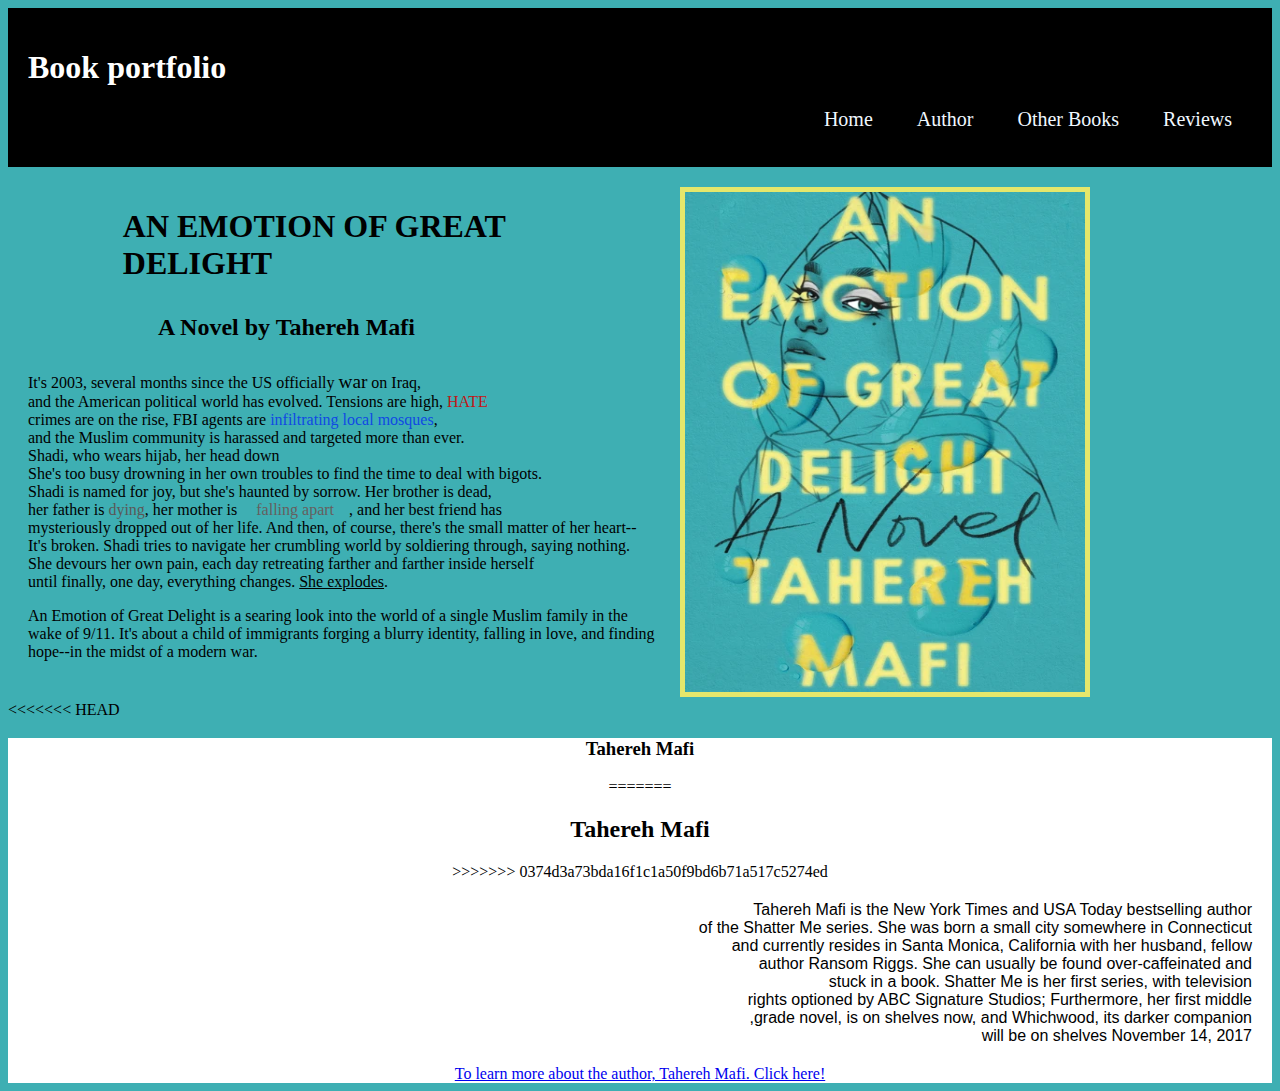
<file: index.html>
<!-- @format -->
<!--
  Name: Ikhmat Salami
  Course: Web Developement
  Teacher: Mr. Scott Hardman
  School: PTEC
  Date Last Modified: 4/18/2022
-->
<!DOCTYPE html>
<html lang="en">
  <head>
    <meta charset="UTF-8" />
    <meta http-equiv="X-UA-Compatible" content="IE=edge" />
    <meta name="viewport" content="width=device-width, initial-scale=1.0" />
    <link rel="stylesheet" href="style.css" />
    <style>
      /*Title of the novel*/
      /*credential, name of author*/
      #novel-author {
        bottom: 50px;
        padding: 10px;
        margin-left: 19%;
      }
      .intro-her {
        background-color: rgb(255, 255, 255);
        text-align: center;
      }
      .about-her {
        text-align: right;
        text-justify: inter-word;
        padding: 10px;
        margin: 10px;
        direction: rtl;
        font-family: Arial, Helvetica, sans-serif;
      }
    </style>
    <title>Book portfolio-AN EMOTION OF GREAT DELIGHT</title>

    <header>
      <!--AN EMOTION OF GREAT DELIGHT- A NOVEL: Tahereh Mafi-->
      <h1 id="top-title">Book portfolio</h1>
      <!--Navigation on top, will be placed on the right side of the page-->
      <nav>
        <ul>
          <a href="index.html" class="nav-link"><li>Home</li></a>
          <a href="author.html" class="nav-link"><li>Author</li></a>
          <a href="books.html" class="nav-link"><li>Other Books</li></a>
          <a href="faqs.html" class="nav-link"><li>Reviews</li></a>
        </ul>
      </nav>
    </header>
  </head>

  <!--Start of the inside of the site-->
  <body>
    <main>
      <section style="margin-top: 20px;">
        <div
          style="
            width: 50%;
            margin-left: 20px;
            font-family: Times New Roman, Times, serif;
            float: left;
          "
        >
          <!--Display of the title of novel-->
          <h1 id="first-title">AN EMOTION OF GREAT DELIGHT</h1>
          <!--Display of author of novel-->
          <h2 id="novel-author">A Novel by Tahereh Mafi</h2>
          <!--Image of the novel by Tahereh Mafi, An emotion of great delight-->
          <p>
            <!--book description taken from https://www.goodreads.com/book/show/55004121-an-emotion-of-great-delight-->
            It's 2003, several months since the US officially
            <span style="font-size: larger"> war</span> on Iraq,<br />
            and the American political world has evolved. Tensions are high,
            <span style="color: rgb(193, 22, 22)">HATE</span>
            <br />
            crimes are on the rise, FBI agents are
            <span style="color: rgb(16, 73, 228)"
              >infiltrating local mosques</span
            >,
            <br />
            and the Muslim community is harassed and targeted more than ever.
            <br />Shadi, who wears hijab, her head down<br />

            She's too busy drowning in her own troubles to find the time to deal
            with bigots.<br />
            Shadi is named for joy, but she's haunted by sorrow. Her brother is
            dead, <br />
            her father is <span style="color: rgb(90, 88, 88)">dying</span>, her
            mother is
            <span style="padding: 15px; color: rgb(101, 95, 95)">
              falling apart</span
            >, and her best friend has <br />
            mysteriously dropped out of her life. And then, of course, there's
            the small matter of her heart--<br />

            <span>It's broken</span>. Shadi tries to navigate her crumbling
            world by soldiering through, saying nothing.<br />
            She devours her own <span>pain</span>, each day retreating farther
            and farther inside herself <br />
            until finally, one day, everything changes.
            <span style="text-decoration: underline">She explodes</span>.
          </p>
          <p>
            An Emotion of Great Delight is a searing look into the world of a
            single Muslim family in the wake of 9/11. It's about a child of
            immigrants forging a blurry identity, falling in love, and finding
            hope--in the midst of a modern war.
          </p>
        </div>
        <img
          src="BasImgs/a book of tahereh.jpg"
          alt="Image of the book, An emotion of great delight "
          style="margin-left: 20px"
        />
      </section>
<<<<<<< HEAD
      <div class="intro-her">
        <h3 id="her-name">Tahereh Mafi</h2>
         
=======
      <section class="intro-her">
        <h2 id="her-name">Tahereh Mafi</h2>

>>>>>>> 0374d3a73bda16f1c1a50f9bd6b71a517c5274ed
        <p class="about-her">
          Tahereh Mafi is the New York Times and USA Today bestselling author<br />of
          the Shatter Me series. She was born a small city somewhere in
          Connecticut <br />
          and currently resides in Santa Monica, California with her husband,
          fellow <br />author Ransom Riggs. She can usually be found
          over-caffeinated and <br />stuck in a book. Shatter Me is her first
          series, with television <br />
          rights optioned by ABC Signature Studios; Furthermore, her first
          middle <br />grade novel, is on shelves now, and Whichwood, its darker
          companion, <br />will be on shelves November 14, 2017
        </p>
        <a href="https://taherehmafi.com/">To learn more about the author, Tahereh Mafi. Click here!</a>

      </section>
    </main>
  </body>
</html>
</file>
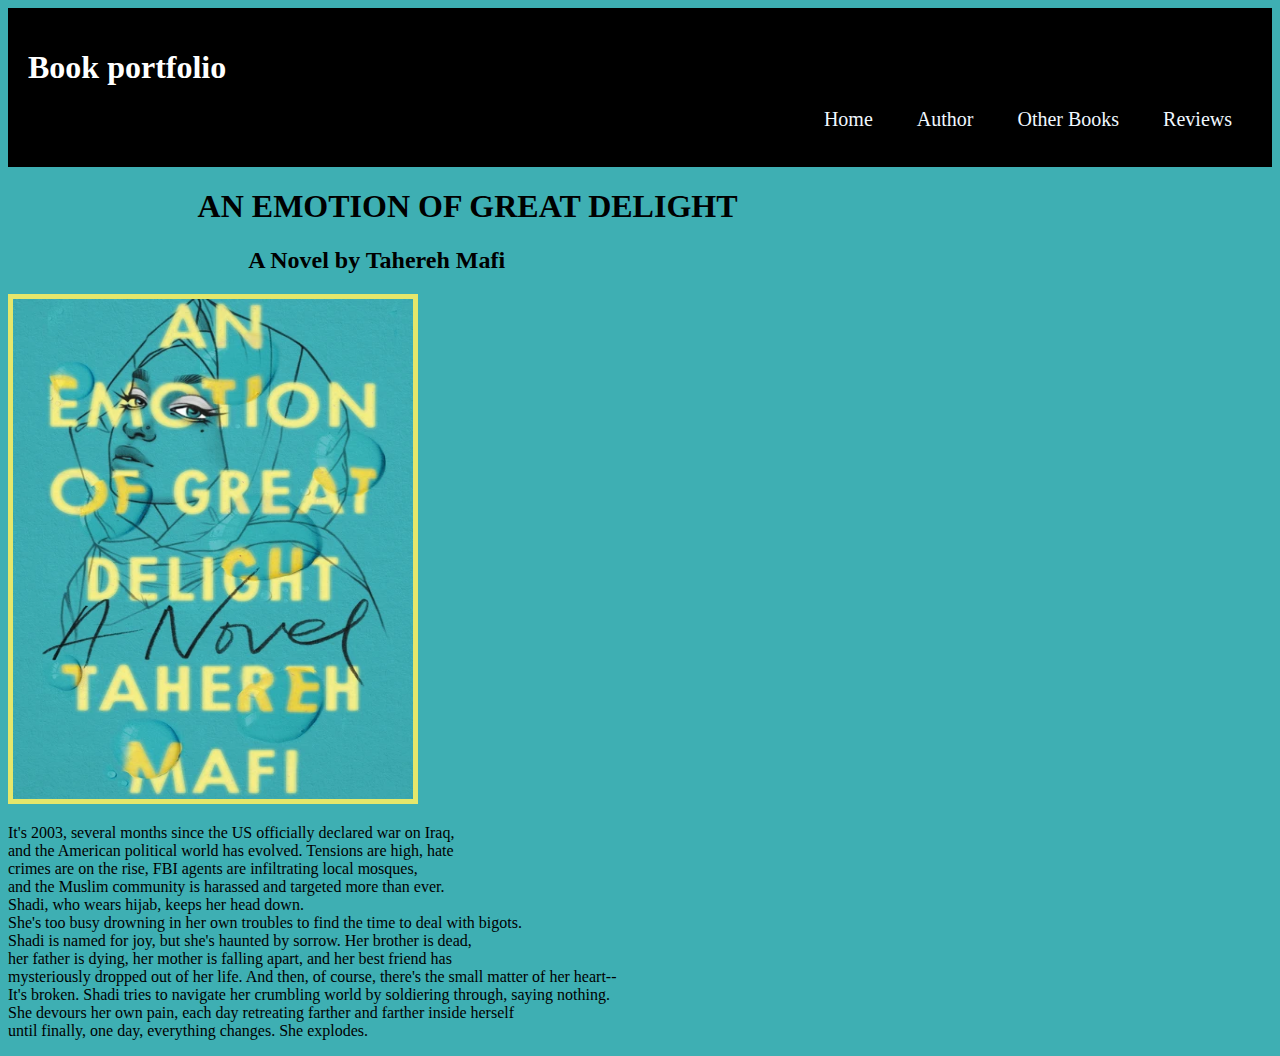
<file: basic.html>
<!-- @format -->
<!--
  Name: Ikhmat Salami
  Course: Web Developement
  Teacher: Mr. Scott Hardman
  School: PTEC
  Date Last Modified: 4/13/2022
-->
<!DOCTYPE html>
<html lang="en">
  <head>
    <meta charset="UTF-8" />
    <meta http-equiv="X-UA-Compatible" content="IE=edge" />
    <meta name="viewport" content="width=device-width, initial-scale=1.0" />
    <link rel="stylesheet" href="style.css" />
    <title>Book portfolio-AN EMOTION OF GREAT DELIGHT</title>
    <header>
      <!--AN EMOTION OF GREAT DELIGHT- A NOVEL: Tahereh Mafi-->
      <h1 id="top-title">Book portfolio</h1>
      <!--Navigation on top, will be placed on the right side of the page-->
      <nav>
        <ul>
          <a href="basic.html" class="nav-link"><li>Home</li></a>
          <a href="author.html" class="nav-link"><li>Author</li></a>
          <a href="books.html" class="nav-link"><li>Other Books</li></a>
          <a href="faqs.html" class="nav-link"><li>Reviews</li></a>
        </ul>
      </nav>
    </header>
  </head>

  <!--Start of the inside of the site-->
  <body>
    <main>
      <section>
        <h1 id="first-title">AN EMOTION OF GREAT DELIGHT</h1>
        <h2 id="novel-author">A Novel by Tahereh Mafi</h2>
        <img
          src="BasImgs/a book of tahereh.jpg"
          alt="Image of the book of An emotion of great delight "
        />
        <p>
          <!--book description taken from https://www.goodreads.com/book/show/55004121-an-emotion-of-great-delight-->
          It's 2003, several months since the US officially declared war on
          Iraq,<br />
          and the American political world has evolved. Tensions are high, hate
          <br />
          crimes are on the rise, FBI agents are infiltrating local mosques,
          <br />
          and the Muslim community is harassed and targeted more than ever.
          <br />Shadi, who wears hijab, keeps her head down.<br />

          She's too busy drowning in her own troubles to find the time to deal
          with bigots.<br />
          Shadi is named for joy, but she's haunted by sorrow. Her brother is
          dead, <br />
          her father is dying, her mother is falling apart, and her best friend
          has <br />
          mysteriously dropped out of her life. And then, of course, there's the
          small matter of her heart--<br />

          It's broken. Shadi tries to navigate her crumbling world by soldiering
          through, saying nothing.<br />
          She devours her own pain, each day retreating farther and farther
          inside herself <br />
          until finally, one day, everything changes. She explodes.
        </p>
      </section>
    </main>
    <footer></footer>
  </body>
</html>
</file>
<file: style.css>
/** @format */

body {
  background-color: rgb(62, 175, 179);
}
img {
  /* position: absolute;
  right: 150px; */
  width: 400px;
  height: 500px;
  border: 5px solid rgb(229, 231, 107);
}
/*Style for the title of the book*/
#first-title {
  bottom: 5px;
  margin-left: 15%;
}
/*Style for name of author beside in the boo k area*/
#novel-author {
  bottom: 5px;
  margin-left: 19%;
}
/*Style for the top title "Book Portfolio"*/
#top-title {
  font-family: Franklin Gothic Medium;
  color: rgb(255, 255, 255);
  font: 400px;
}
/*Displays back border for nav bar on top*/
header {
  background: rgb(0, 0, 0);
  padding: 20px;
}

nav {
  text-align: right;
}
/*Use to display more style to the nav links*/
.nav-link li {
  display: inline-block;
  color: aliceblue;
  list-style: none;
  font-size: 20px;
  padding: 0px 20px;
}
/*Display hover effect to nav links*/
.nav-link li:hover {
  color: aquamarine;
}
</file>
